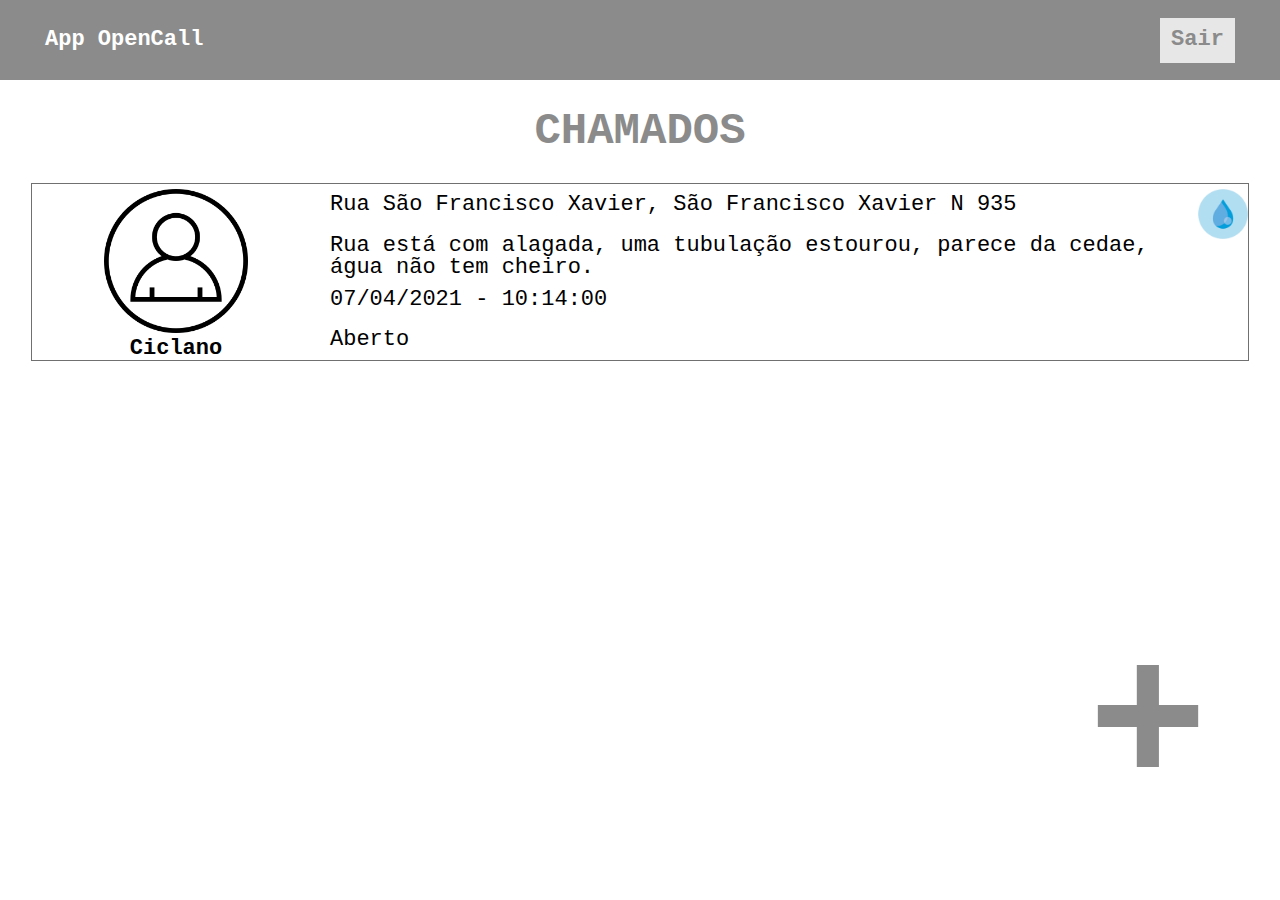
<file: index.html>
<!DOCTYPE html>
<html>
    <head>
        <meta name="viewport" content="width=device-width, user-scalable=no">
        <meta charset="utf-8">
        <link rel="stylesheet" href="css/reset.css">
        <link rel="stylesheet" href="css/normalize.css">
        <link rel="stylesheet" href="css/estilo.css">

        <title></title>
    </head>
    <script src="js/script.js"></script>
    <script>
        //load();
    </script>
    <body>
        <header>
            <div id="mytop" class="header">
                <div class="logo">App OpenCall</div>
    
                <nav>
                    <div class="nav-menu">
                        <div class="btn-sair">
                            <input class="input-btn" type="button" onclick="fazerLogout()" value="Sair">
                        </div>
                    </div>
                </nav>
            </div>
        </header>

        <div class="h1">
            <h1>Chamados</h1>
        </div>

        <div class="body">

            <div class="quadradoChamado borda">

                <div class="quadradoChamadoFotoNome">
                    <div class="fotoPerfil">
                        <img class="imgperfil" src="img/perfil.png"/>
                    </div>
                    <div >
                        <strong><p class="nomeUsuario">Ciclano</p></strong>
                    </div>
                </div>

                <div class="quadradoDireitaChamado">

                    <div class="chamadoEndereco textoDoChamado ">
                        Rua São Francisco Xavier, São Francisco Xavier N 935
                    </div>

                    <div class="chamadoDescricao textoDoChamado ">
                        Rua está com alagada, uma tubulação estourou,
                        parece da cedae, água não tem cheiro.
                    </div>

                    <div class="chamadoData textoDoChamado">
                        07/04/2021 - 10:14:00
                    </div>

                    <div class="chamadoStatus textoDoChamado">
                        Aberto
                    </div>

                </div>

                <div class="quadradoDireitaFotoStatus">
                    <div class="divDaFotoStatus">
                        <img class="fotoChamado" src="img/TIPOS_DE_CHAMADOS/agua.png">
                    </div>
                </div>

            </div>
        </div>

        <div id="corpoAddTarefa" class="corpo">
        <div class="nova-tarefa">
            <input class="input-novatarefa" type="text" id="nometarefa" placeholder="Digite uma nova tarefa!">
            <button class="input-adicionar" onclick="post()" >Adicionar</button>
            <div class="calcelar" onclick="EsconderAddTarefa()">Cancelar</div>
        </div>
        </div>

        <a href="#mytop">
        <div div="btn-mais" onclick="MostrarAddTarefa()" class="btn-nova-tarefa">
           +
        </div>
        </a>
        
        <script src="js/script.js">
        </script>
        <script>
            get();
        </script>
    </body>
</html>
</file>
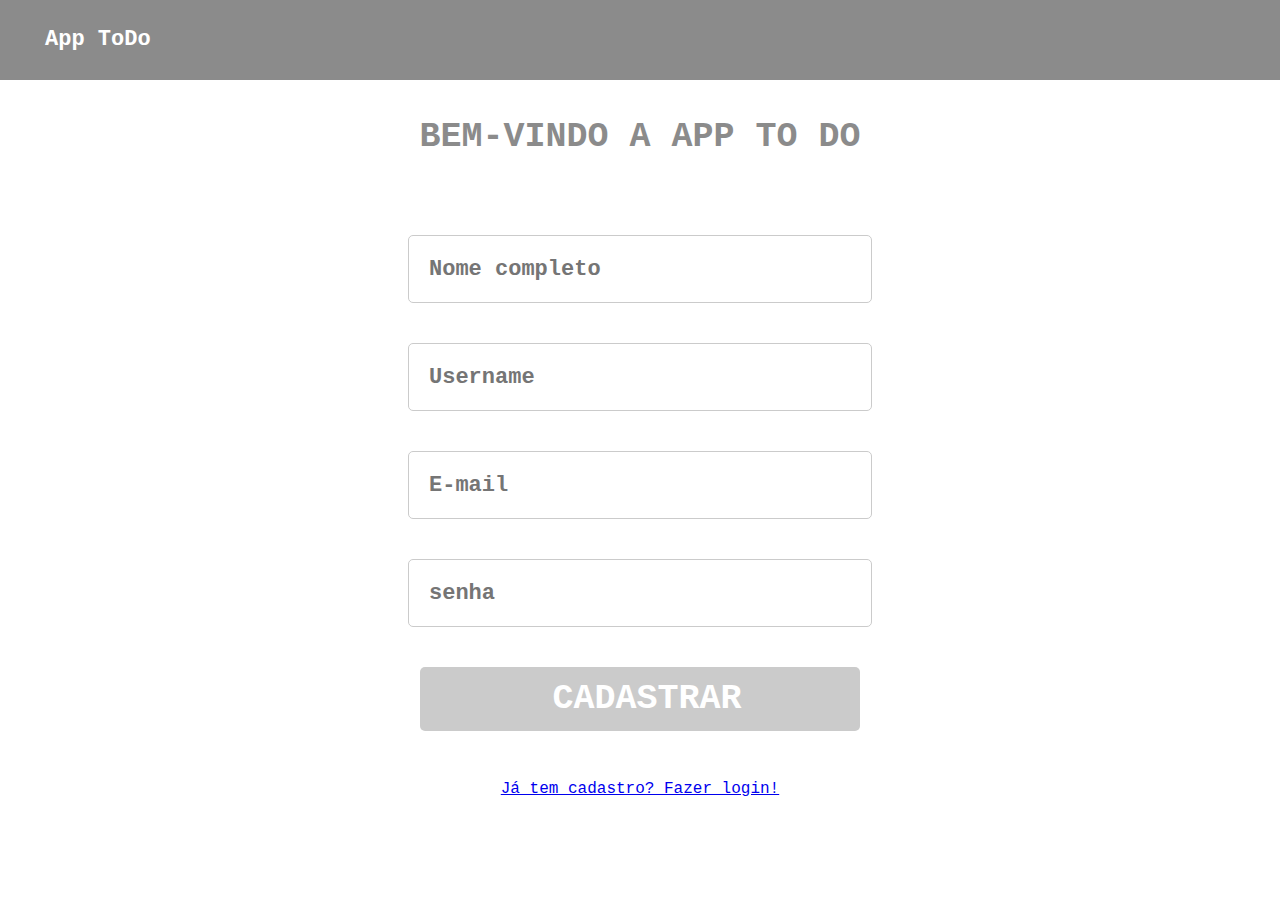
<file: cadastro.html>
<!DOCTYPE html>
<head>
    <meta name="viewport" content="width=device-width, user-scalable=no">
    <meta charset="utf-8">
    <link rel="stylesheet" href="css/reset.css">
    <link rel="stylesheet" href="css/normalize.css">
    <link rel="stylesheet" href="css/estilo.css">
    <title>Cadastro</title>
</head>
<body>

    <header>
        <div class="header">
            <div class="logo">App ToDo</div>

            <nav>
                <div class="nav-menu">
                    <div class="btn-sair displayHidden">
                        Sair
                    </div>
                </div>
            </nav>
        </div>
    </header>

    <main>
        <div class="title">
            Bem-vindo a app to do
        </div>

        <div class="form">
            <div>
                <input class="input" id="nome-completo" type="text" placeholder="Nome completo">
            </div>
            <div>
                <input class="input" id="username" type="text" placeholder="Username">
            </div>
            <div>
                <input class="input" id="email" type="text" placeholder="E-mail">
            </div>
            <div>
                <input class="input" id="senha" type="password" placeholder="senha">
            </div>
            <div>
                <button class="button" onclick="cadastrarUsuario()">Cadastrar</button>
            </div>
        </div>
        <div>
            <div>
                <a href="login.html">Já tem cadastro? Fazer login!</a>
            </div>
        </div>
    </main>
    <footer>

    </footer>
    <script src="js/script.js">
    </script>
</body>
</html>
</file>
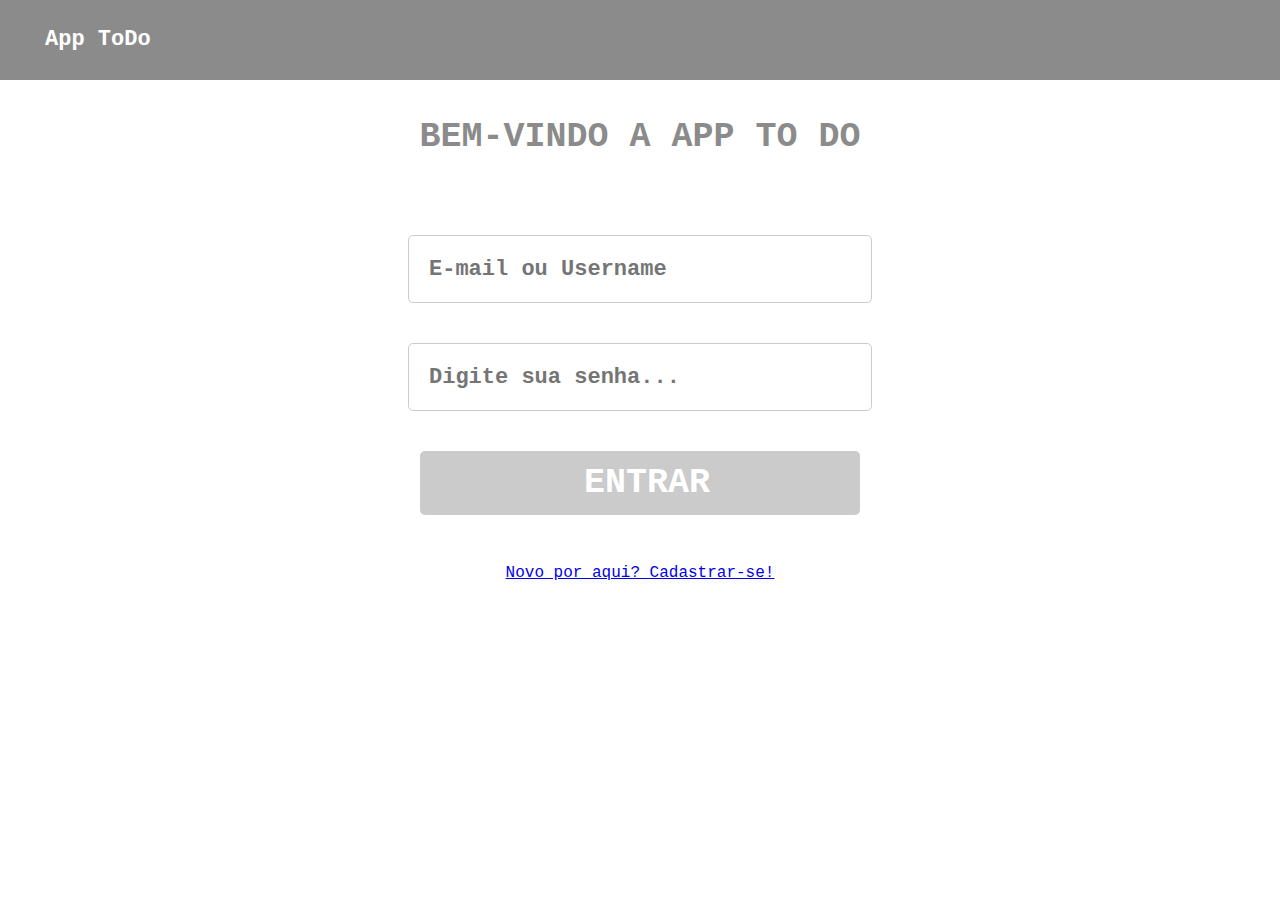
<file: login.html>
<!DOCTYPE html>
<head>
    <meta name="viewport" content="width=device-width, user-scalable=no">
    <meta charset="utf-8">
    <link rel="stylesheet" href="css/reset.css">
    <link rel="stylesheet" href="css/normalize.css">
    <link rel="stylesheet" href="css/estilo.css">

    <title>Login</title>
</head>
<body>
    <header>
        <div class="header">
            <div class="logo">App ToDo</div>

            <nav>
                <div class="nav-menu">
                    <div class="btn-sair displayHidden">
                        Sair
                    </div>
                </div>
            </nav>
        </div>
    </header>

    <main>
        <div class="title">
            Bem-vindo a app to do
        </div>

        <div class="form">
            <div>
                <input class="input" id="email-ou-username" type="text" placeholder="E-mail ou Username">
            </div>
            <div>
                <input class="input" id="senha" type="password" placeholder="Digite sua senha...">
            </div>
            <div>
                <button class="button" onclick="fazerLogin()" id="btn-entrar">Entrar</button>
            </div>
        </div>

        <div>
            <div>
                <a href="cadastro.html">Novo por aqui? Cadastrar-se!</a>
            </div>
        </div>
    </main>
    <footer>

    </footer>
    <script src="js/script.js">
    </script>
</body>
</html>
</file>
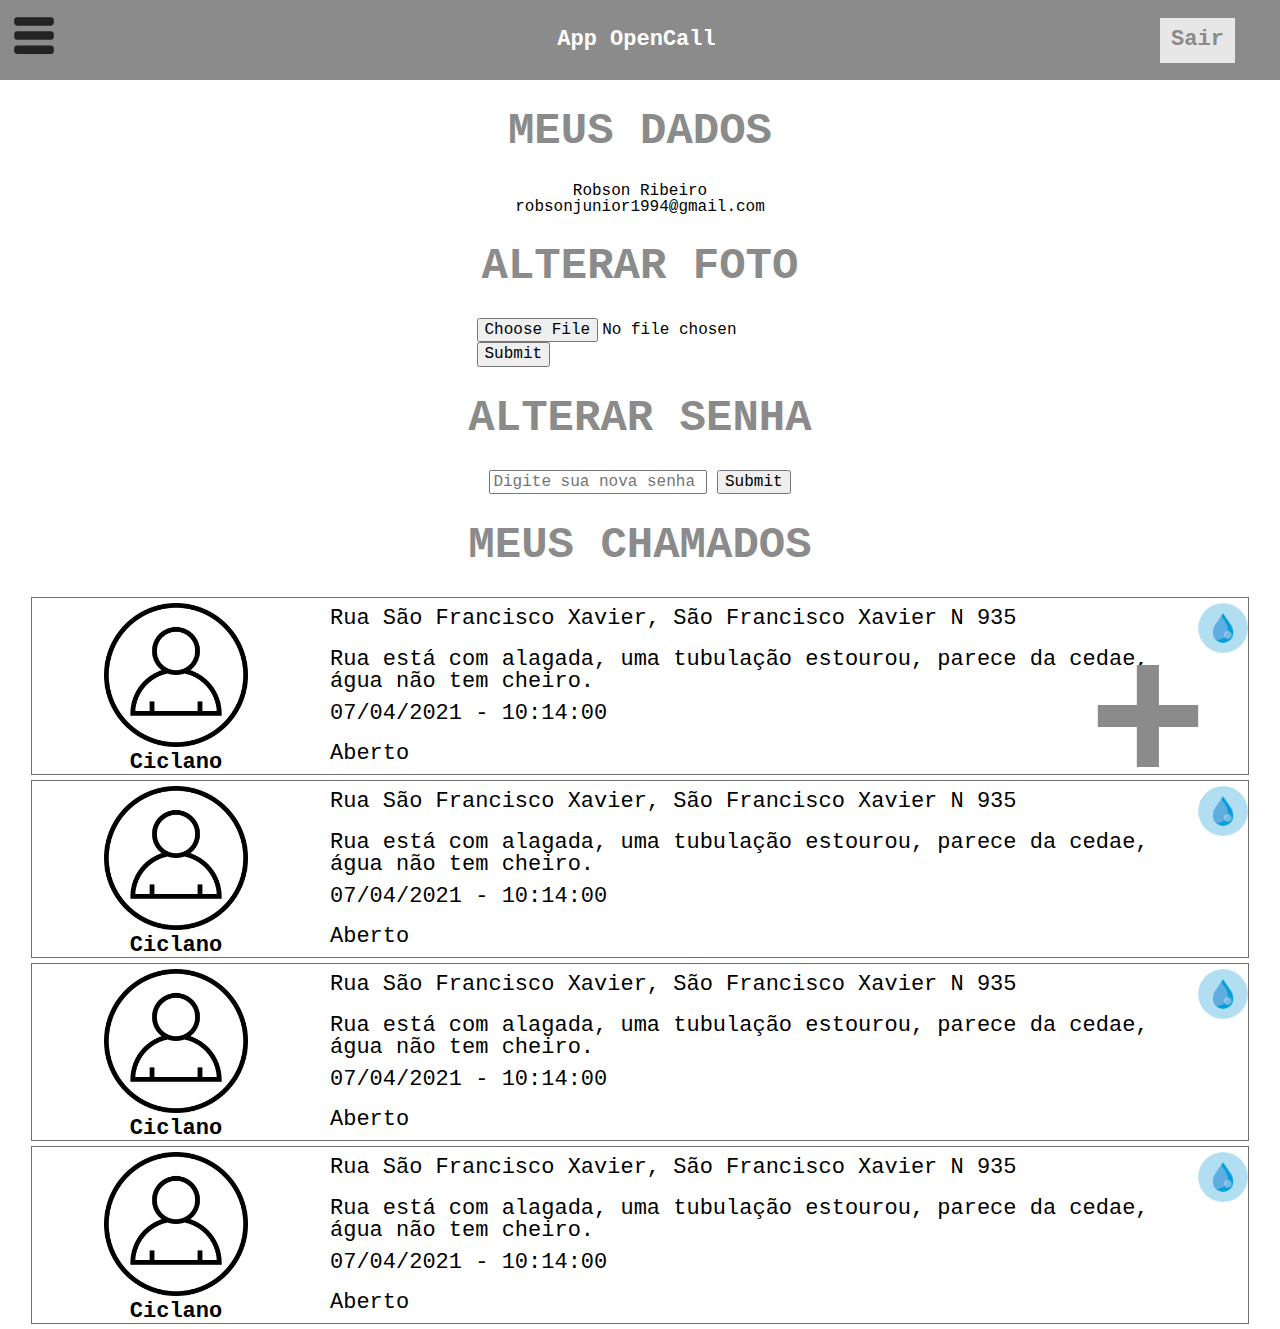
<file: perfil.html>
<!DOCTYPE html>
<html>
    <head>
        <meta name="viewport" content="width=device-width, user-scalable=no">
        <meta charset="utf-8">
        <link rel="stylesheet" href="css/reset.css">
        <link rel="stylesheet" href="css/normalize.css">
        <link rel="stylesheet" href="css/estilo.css">

        <title></title>
    </head>
    <script src="js/script.js"></script>
    <script>
        //load();
    </script>
    <body>
        <header>
            <div id="mytop" class="header">
                <nav>
                    <div onclick="MenuOpenClose()">
                        <img class="iconeClick" src="/img/menu.svg">
                    </div>

                    <div class="corpoMenu">
                        <div class="corpoItens">
                            <div><a href="perfil.html">PERFIL</a></div>
                            <div><a href="index.html">FEED DE CHAMADOS</a></div>
                            <div><a href="#">SAIR</a></div>
                        </div>
                    </div>
                </nav>

                <div class="logo">App OpenCall</div>
    
                <nav>
                    <div class="nav-menu">
                        <div class="btn-sair">
                            <input class="input-btn" type="button" onclick="fazerLogout()" value="Sair">
                        </div>
                    </div>
                </nav>
            </div>
        </header>


        
        <div class="h1">
            <h1>Meus Dados</h1>
        </div>

        <div class="body">
            <h2>Robson Ribeiro</h2>
            <h2>robsonjunior1994@gmail.com</h2>
        </div>


         <div class="h1">
            <h1>Alterar foto</h1>
        </div>

        <div class="body">
           
            <div>  
                <form>
                    <input type="file">
                    <br/>
                    <input type="submit"/>
                </form>
            </div>
            
         </div>

         <div class="h1">
            <h1>Alterar senha</h1>
        </div>

        <div class="body">
    
            <div>
                <form>
                     <input type="text" placeholder="Digite sua nova senha">
                     <input type="submit"/>
                 </form>
            </div>
            
         </div>
<!-- //////////////////////////////////////////////////////////////////////////////////// -->
        <div class="h1">
            <h1>Meus Chamados</h1>
        </div>

        <div class="body">

            <div class="quadradoChamado borda">

                <div class="quadradoChamadoFotoNome">
                    <div class="fotoPerfil">
                        <img class="imgperfil" src="img/perfil.png"/>
                    </div>
                    <div >
                        <strong><p class="nomeUsuario">Ciclano</p></strong>
                    </div>
                </div>

                <div class="quadradoDireitaChamado">

                    <div class="chamadoEndereco textoDoChamado ">
                        Rua São Francisco Xavier, São Francisco Xavier N 935
                    </div>

                    <div class="chamadoDescricao textoDoChamado ">
                        Rua está com alagada, uma tubulação estourou,
                        parece da cedae, água não tem cheiro.
                    </div>

                    <div class="chamadoData textoDoChamado">
                        07/04/2021 - 10:14:00
                    </div>

                    <div class="chamadoStatus textoDoChamado">
                        Aberto
                    </div>

                </div>

                <div class="quadradoDireitaFotoStatus">
                    <div class="divDaFotoStatus">
                        <img class="fotoChamado" src="img/TIPOS_DE_CHAMADOS/agua.png">
                    </div>
                </div>

            </div>

            <div class="quadradoChamado borda">

                <div class="quadradoChamadoFotoNome">
                    <div class="fotoPerfil">
                        <img class="imgperfil" src="img/perfil.png"/>
                    </div>
                    <div >
                        <strong><p class="nomeUsuario">Ciclano</p></strong>
                    </div>
                </div>

                <div class="quadradoDireitaChamado">

                    <div class="chamadoEndereco textoDoChamado ">
                        Rua São Francisco Xavier, São Francisco Xavier N 935
                    </div>

                    <div class="chamadoDescricao textoDoChamado ">
                        Rua está com alagada, uma tubulação estourou,
                        parece da cedae, água não tem cheiro.
                    </div>

                    <div class="chamadoData textoDoChamado">
                        07/04/2021 - 10:14:00
                    </div>

                    <div class="chamadoStatus textoDoChamado">
                        Aberto
                    </div>

                </div>

                <div class="quadradoDireitaFotoStatus">
                    <div class="divDaFotoStatus">
                        <img class="fotoChamado" src="img/TIPOS_DE_CHAMADOS/agua.png">
                    </div>
                </div>

            </div>

            <div class="quadradoChamado borda">

                <div class="quadradoChamadoFotoNome">
                    <div class="fotoPerfil">
                        <img class="imgperfil" src="img/perfil.png"/>
                    </div>
                    <div >
                        <strong><p class="nomeUsuario">Ciclano</p></strong>
                    </div>
                </div>

                <div class="quadradoDireitaChamado">

                    <div class="chamadoEndereco textoDoChamado ">
                        Rua São Francisco Xavier, São Francisco Xavier N 935
                    </div>

                    <div class="chamadoDescricao textoDoChamado ">
                        Rua está com alagada, uma tubulação estourou,
                        parece da cedae, água não tem cheiro.
                    </div>

                    <div class="chamadoData textoDoChamado">
                        07/04/2021 - 10:14:00
                    </div>

                    <div class="chamadoStatus textoDoChamado">
                        Aberto
                    </div>

                </div>

                <div class="quadradoDireitaFotoStatus">
                    <div class="divDaFotoStatus">
                        <img class="fotoChamado" src="img/TIPOS_DE_CHAMADOS/agua.png">
                    </div>
                </div>

            </div>

            <div class="quadradoChamado borda">

                <div class="quadradoChamadoFotoNome">
                    <div class="fotoPerfil">
                        <img class="imgperfil" src="img/perfil.png"/>
                    </div>
                    <div >
                        <strong><p class="nomeUsuario">Ciclano</p></strong>
                    </div>
                </div>

                <div class="quadradoDireitaChamado">

                    <div class="chamadoEndereco textoDoChamado ">
                        Rua São Francisco Xavier, São Francisco Xavier N 935
                    </div>

                    <div class="chamadoDescricao textoDoChamado ">
                        Rua está com alagada, uma tubulação estourou,
                        parece da cedae, água não tem cheiro.
                    </div>

                    <div class="chamadoData textoDoChamado">
                        07/04/2021 - 10:14:00
                    </div>

                    <div class="chamadoStatus textoDoChamado">
                        Aberto
                    </div>

                </div>

                <div class="quadradoDireitaFotoStatus">
                    <div class="divDaFotoStatus">
                        <img class="fotoChamado" src="img/TIPOS_DE_CHAMADOS/agua.png">
                    </div>
                </div>

            </div>

        </div>

        <div id="corpoAddTarefa" class="corpo">
        <div class="nova-tarefa">

            <input class="input-novatarefa" type="text" id="Endereco" placeholder="Rua exemplo, nº, Bairro">
            <input class="input-novatarefa" type="text" id="Descricao" placeholder="Descreva seu chamado...">

            <select class="input-novatarefa" name="Tipo" id="Tipo">
                <option value="água">Água</option>
                <option value="esgoto">esgoto</option>
                <option value="luz">luz</option>
                <option value="convivência">convivência</option>
                <option value="outro">outro</option>
            </select>

            <button class="input-adicionar" onclick="post()" >Adicionar</button>
            <div class="calcelar" onclick="EsconderAddTarefa()">Cancelar</div>
        </div>
        </div>

        <a href="#mytop">
        <div div="btn-mais" onclick="MostrarAddTarefa()" class="btn-nova-tarefa">
           +
        </div>
        </a>
        
        <script src="js/script.js">
        </script>
        <script>
            get();
        </script>
    </body>
</html>
</file>
<file: css/estilo.css>
body {
    font-family: 'Courier New', Courier, monospace;
}

.iconeClick {
    width: 68px;
}

.corpoMenu {
    display: none;
    /*
    
    display: flex;
    flex-direction: column;
    align-items: center;
    position: fixed;
    */
    
    
    left: 0%;
    top: 0%;
    font-weight: bolder;
    border-radius: 50px;
    cursor: pointer;
}

.corpoItens {
    display: flex;
    flex-direction: column;
    position: fixed;
    background-color: #8B8B8B;
    width: 100%;
    font-size: 25px;
    font-weight: bolder;
}

.corpoItens div {
    padding-top: 10px;
    background-color: rgba(0, 0, 0, 0.178);
}


.header {
    background-color: #8B8B8B;
    height: 80px;
    width: 100%;
    display: flex;
    justify-content: space-between;
    align-items: center;
    font-size: 22px;
    font-family: Courier New;
    font-weight: bolder;
}

.logo {
    color: #FFFFFF;
    padding-left: 45px;
}

.nav-menu {
    padding-right: 45px;
}

.btn-sair {
    color: #8B8B8B;
    background-color: #E7E7E7;
    width: 75px;
    height: 45px;
    display: flex;
    justify-content: center;
    justify-self: center;
    align-items: center;
}

.input-btn {
    border: none;
    background-color: #E7E7E7;
    font-weight: bolder;
    color: #8B8B8B;
}

main {
    display: flex;
    justify-content: center;
    flex-direction: column;
    align-items: center;
}

.title {
    text-transform: uppercase;
    color: #8B8B8B;
    padding-top: 40px;
    padding-bottom: 40px;
    font-family: Courier New;
    font-weight: bolder;
    font-size: 35px;
}

.form {
    display: flex;
    flex-direction: column;
    justify-content: center;
    align-items: center;
}

.input {
    height: 64px;
    width: 440px;
    margin-top: 40px;
    border-radius: 5px;
    border: 1px solid #CBCBCB;
    padding-left: 20px;
    font-size: 22px;
    font-weight: bolder;
}

.button {
    height: 64px;
    width: 440px;
    margin-top: 40px;
    border-radius: 5px;
    border: none;
    background-color: #CBCBCB;
    padding-left: 20px;
    font-size: 22px;
    font-weight: bolder;
    color: #FFF;
    font-size: 35px;
    margin-bottom: 50px;
    text-transform: uppercase;
}


.corpo {
    top: 0;
    width: 100%;
    height: 100%;
    position: absolute;
    background-color: #8b8b8b86;
    display: none;
}

.displayShow {
    display: inline;
}

.displayHidden {
    display: none;
}

.calcelar {
    font-size: 20px;
    font-weight: bold;
    color: #8B8B8B;
    margin-top: 40px;
    cursor: pointer;
}

.nova-tarefa {
    z-index: 999;
    display: flex;
    flex-direction: column;
    align-items: center;
    background-color: #FFF;
    position: absolute;
    left: 30%;
    top: 30%;
    width: 760px;
    height: 415px;
    border-radius: 50px;
}


.btn-nova-tarefa {
    display: flex;
    flex-direction: column;
    align-items: center;
    position: fixed;
    left: 85%;
    top: 70%;
    font-size: 200px;
    font-weight: bolder;
    border-radius: 50px;
    cursor: pointer;
    color: #8B8B8B;
}



.input-novatarefa {
    background-color: #E7E7E7;
    border: none;
    border-radius: 10px;
    height: 100px;
    width: 600px;
    font-size: 35px;
    text-align: center;
    font-weight: bold;
    margin-top: 20px;
}

.input-adicionar {
    background-color: #8B8B8B;
    width: 230px;
    height: 60px;
    margin-top: 30px;
    border: none;
    border-radius: 10px;
    font-size: 35px;
    font-weight: bolder;
    color: #FFF;

}

.displaynone{
    display: none;
}

.h1 {
    display: flex;
    justify-content: center;
    text-transform: uppercase;
    color: #8B8B8B;
    font-weight: bolder;
    font-size: 22px;
}


table {
    display: flex;
    justify-content: center;
    align-items: center;
}

tbody div {
    width: 640px;
    border-top: 10px solid #8B8B8B;
}

.btn-editar-teste {
    padding-right: 16px;
    cursor: pointer;
}

.btn-excluir-teste {
    cursor: pointer;
}

tbody div tr {
    display: flex;
    justify-content: space-between;
    align-items: center;

}

td {
    font-size: 22px;
    font-weight: bold;
    color: #8B8B8B;
    padding: 40px;
}


@media (max-width: 1024px)
{
    .nova-tarefa {
        left: 12%;
    }

}


@media (max-width: 768px)
{
    .nova-tarefa {
        left: 2%;
        width: 740px;
    }

}


@media (max-width: 500px)
{
  .input {
      width: 330px;
  }

  .button{
      width: 330px;
  }

  .title {
    font-size: 25px;
    text-align: center;
  }

  .btn-nova-tarefa {
    left: 80%;
    top: 80%;
    font-size: 120px;
  }

  tbody div {
      width: 375px;
  }

.nova-tarefa {
    left: 8%;
    width:355px;
}

.input-novatarefa {
    width:335px;
    font-size: 21px;
}

}

@media (max-width: 375px)
{
    .nova-tarefa {
        left: 3%;
        width:355px;
    }

}

.body {
    display: flex;
    flex-direction: column;
    width: 100%;
    justify-content: center;
    align-items: center;

}

.quadradoChamado {
    display: flex;
    justify-content: center;
    width: 95%;
    margin-bottom: 5px;   
}

.borda {
    border: 1px solid #707070;
}

.quadradoChamadoFotoNome {
    width: 30%;
}

.fotoPerfil {
    display: flex;
    justify-content: center;
    align-items: center;
    width: 100%;
}

.imgperfil {
    padding-top: 5px;
    width: 50%;
}

.nomeUsuario {
    padding-top: 5px;
    font-size: 22px;
    text-align: center;
}

.quadradoDireitaChamado {
    display: flex;
    justify-content: space-around;
    flex-direction: column;
}

.textoDoChamado {
    margin: 10px 0 0 10px;
    font-size: 22px;
}

.chamadoEndereco {
    flex: 1;
}

.chamadoDescricao {
    flex: 1;
}

.chamadoData {
    flex: 1;
}

.chamadoStatus {
    flex: 1;
}

.quadradoDireitaFotoStatus {
    display: flex;
    justify-content: center;
}

.divDaFotoStatus {
    padding: 5px 0 0 5px;
}

.fotoChamado {
    width: 50px;
}

@media (max-width: 414px)
{
    .imgperfil {
        width: 100%;
    }

    .textoDoChamado {
        margin: 10px 0 0 5px;
        font-size: 16px;
    }

}
</file>
